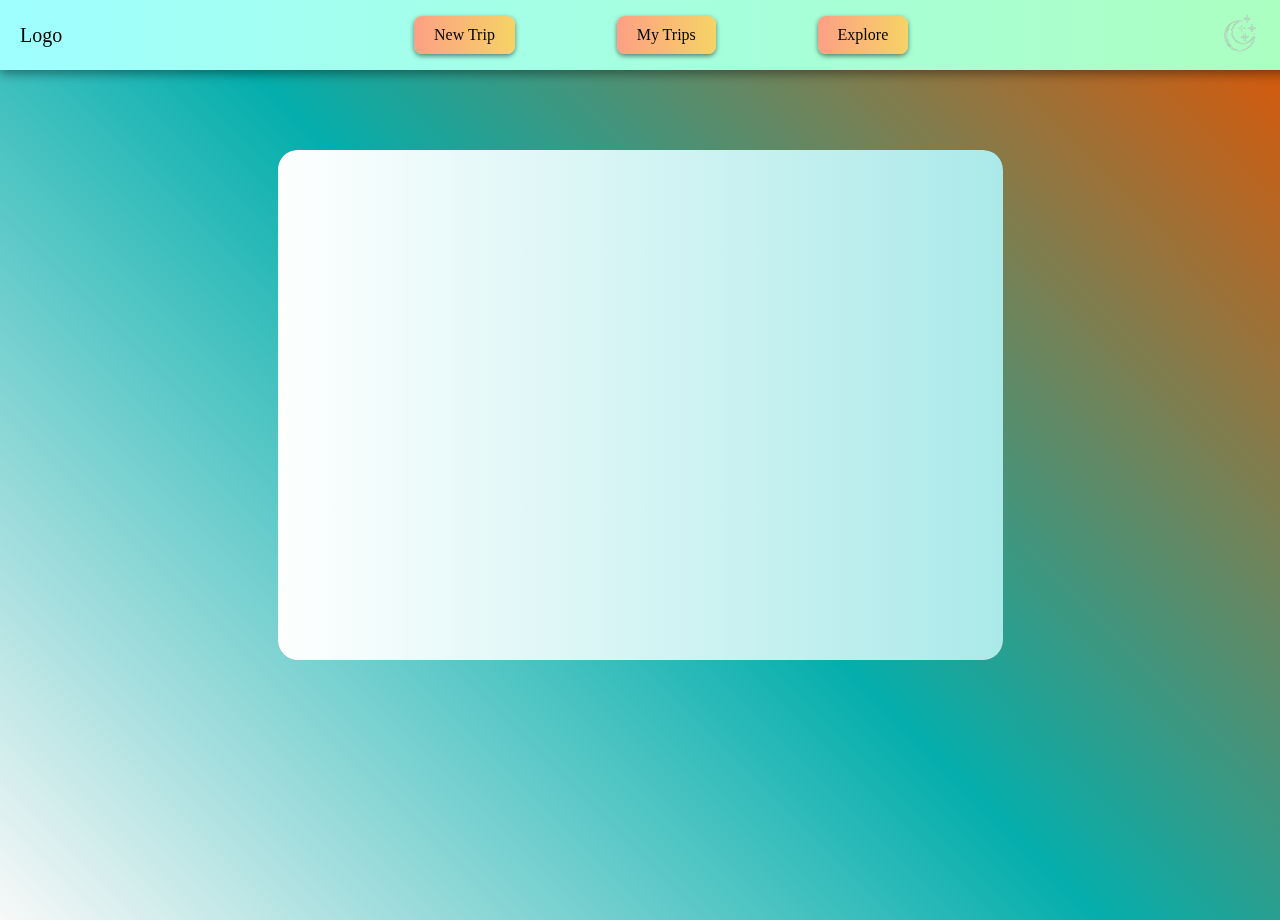
<file: main page/main.html>
<!DOCTYPE html>
<html lang="en">

<head>
    <meta charset="UTF-8">
    <meta name="viewport" content="width=device-width, initial-scale=1.0">
    <title>Main Title</title>
    <link rel="stylesheet" href="main_styles.css"> <!-- Linking CSS -->
</head>

<body>

    <div id="board">
        <div id="scrollingText"></div>
    </div>

    <!-- Top Bar -->
    <div id="top-bar">
        <div id="logo">Logo</div> <!-- Logo area -->
        <div class="nav-box">
            <a href="new_trip.html" target="_blank" style="text-decoration: none; color: inherit;">New Trip</a>
        </div>
        <div class="nav-box">My Trips</div>
        <div class="nav-box">Explore</div>
        <img id="mode-toggle" src="darkmode.png" alt="Toggle Mode" />
    </div>

    <script src="main_script.js"></script> <!-- Linking JS -->
</body>

</html>
</file>
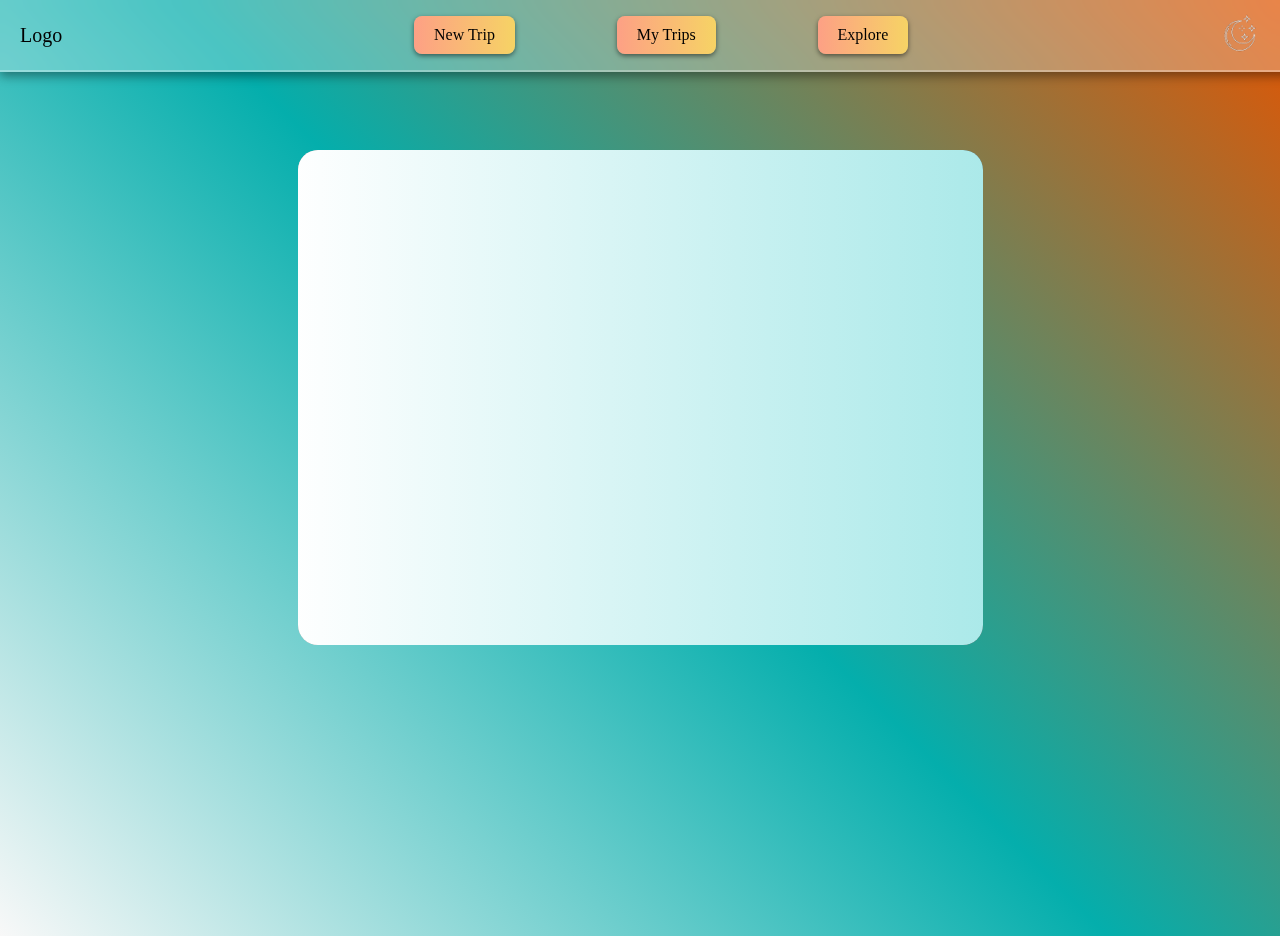
<file: main page/main_testing_area/test_main.html>
<!DOCTYPE html>
<html lang="en">

<head>
    <meta charset="UTF-8">
    <meta name="viewport" content="width=device-width, initial-scale=1.0">
    <title>Main Title</title>
    <link rel="stylesheet" href="test_styles.css"> <!-- Linking CSS -->
</head>

<body>

    <div id="board">
        <div id="scrollingText"></div>
    </div>

    <!-- Top Bar -->
    <div id="top-bar">
        <div id="logo">Logo</div> <!-- Logo area -->
        <div class="nav-box">
            <a href="test_new_trip.html" target="_blank" style="text-decoration: none; color: inherit;">New Trip</a>
        </div>
        <div class="nav-box">My Trips</div>
        <div class="nav-box">Explore</div>
        <img id="mode-toggle" src="darkmode.png" alt="Toggle Mode" />
    </div>

    <script src="test_script.js"></script> <!-- Linking JS -->
</body>

</html>
</file>
<file: main page/main_styles.css>
body {
    margin: 0;
    display: flex;
    justify-content: center;
    align-items: center;
    height: 100vh;
    border: 10px solid transparent;
    box-shadow: 0 0 0 10px transparent;
    background: linear-gradient(45deg, #1c1c1c, #00504e, #002275, #5e2401, #141414);
    overflow: hidden;
    transition: background 0.5s ease;
}

/* Gradient border */
#board::before {
    content: '';
    position: absolute;
    top: -10px;
    left: -10px;
    right: -10px;
    bottom: -10px;
    background: linear-gradient(-90deg, #aae9e9, #ffffff);
    border-radius: 20px;
    z-index: -1;
}


#board {
    width: 725px;
    height: 510px;
    border-radius: 20px;
    background: linear-gradient(-90deg, #46464600, #9f9f9f00);
    position: absolute;
    top: 150px; /* Move down */
    transition: transform 0.1s;
    transform-style: preserve-3d;
    overflow: hidden;
}

/* Dark/Light mode toggle icon */
#mode-toggle {
    position: fixed;
    top: 12px;
    left: 1482px;
    width: 40px;
    height: 40px;
    cursor: pointer;
    transition: transform 0.2s ease, background 0.2s ease, opacity 0.2s ease;
}

/* Text container */
#scrollingText {
    position: absolute;
    top: 20px;
    white-space: nowrap;
    animation: scroll 7s linear infinite;
    font-size: 20px;
    color: #000;
    width: 100%;
}

/* Scrolling animation */
@keyframes scroll {
    0% {
        transform: translateX(-100%);
    }

    100% {
        transform: translateX(100%);
    }
}
/*==========*/
/* Top bar styles */
#top-bar {
    position: fixed;
    top: 0;
    left: 0;
    width: 100%;
    height: 70px;
    background: linear-gradient(-90deg, #acffbf, #9fffff);
    display: flex;
    align-items: center;
    justify-content: space-between;
    padding: 0 20px;
    box-shadow: 0px 4px 10px rgba(0, 0, 0, 0.4);
}

/* Logo */
#logo {
    font-size: 20px;
    font-weight: normal;
}

.nav-container {
    display: flex;
    justify-content: center;
    gap: 1px; /* Adjust for spacing */
}

.nav-box {
    padding: 10px 20px;
    background: linear-gradient(-90deg, #f6d365, #fda085);
    border-radius: 8px;
    cursor: pointer;
    margin: -250px;
    box-shadow: 0px 2px 5px rgba(0, 0, 0, 0.5);
    box-shadow: spread;
}

.nav-box:hover { /*for the middle boxes*/
    box-shadow: 0 0 10px rgba(0, 0, 0, 0.8); /* Adjust glow intensity */
    transition: box-shadow 0.3s ease-in-out;
    animation: shake 0.3s;
}

@keyframes shake {
    0% { transform: translateX(0); }
    25% { transform: translateX(-3px); }
    50% { transform: translateX(3px); }
    75% { transform: translateX(-3px); }
    100% { transform: translateX(0); }
}

/* Mode toggle inside the bar */
#mode-toggle {
    position: static;
    width: 40px;
    height: 40px;
    cursor: pointer;
    position: relative;
    left: -40px; /* Adjust as needed */
    top: -2px;
}
</file>
<file: main page/main_testing_area/test_styles.css>
body {
    background: url('background.jpg') no-repeat center center fixed;
    background-size: 120%; /* Adjust percentage to make it smaller */
    margin: 0;
    padding: 0;
    display: flex;
    flex-direction: column;
    align-items: center;
    justify-content: center;
    height: 104vh;
    overflow: hidden;
}



/* Gradient border */
#board::before {
    content: '';
    position: absolute;
    top: -10px;
    left: -10px;
    right: -10px;
    bottom: -10px;
    background: linear-gradient(-90deg, #aae9e9, #ffffff);
    border-radius: 20px;
    z-index: -1;
}


#board {
    width: 685px;
    height: 495px;
    border-radius: 20px;
    background: rgba(249, 249, 249, 0); /* Dark background with transparency */
    position: absolute;
    top: 150px; /* Move down */
    transition: transform 0.1s;
    transform-style: preserve-3d;
    overflow: hidden;
    
}

/* Dark/Light mode toggle icon */
#mode-toggle {
    position: fixed;
    top: 12px;
    left: 1482px;
    width: 40px;
    height: 40px;
    cursor: pointer;
    transition: transform 0.2s ease, background 0.2s ease, opacity 0.2s ease;
}

/* Text container */
#scrollingText {
    position: absolute;
    top: 20px;
    white-space: nowrap;
    animation: scroll 7s linear infinite;
    font-size: 20px;
    color: #000;
    width: 100%;
}

/* Scrolling animation */
@keyframes scroll {
    0% {
        transform: translateX(-100%);
    }

    100% {
        transform: translateX(100%);
    }
}
/*==========*/
/* Top bar styles */
#top-bar {
    position: fixed;
    top: 0;
    left: 0;
    width: 100%;
    height: 70px;
    background: rgba(255, 255, 255, 0.1); /* Semi-transparent */
    backdrop-filter: blur(10px); /* Glassmorphic effect */
    -webkit-backdrop-filter: blur(10px); /* Safari support */
    border-bottom: 2px solid rgba(255, 255, 255, 0.3);
    display: flex;
    align-items: center;
    justify-content: space-between;
    padding: 0 20px;
    box-shadow: 0px 4px 10px rgba(0, 0, 0, 0.4);
}

/* Add subtle glow effect on hover */
#top-bar:hover {
    background: rgba(255, 255, 255, 0.279);
    transition: 0.3s ease-in-out;
}

/* Logo */
#logo {
    font-size: 20px;
    font-weight: normal;
}

.nav-container {
    display: flex;
    justify-content: center;
    margin-left: -20px;
    gap: 1px; /* Adjust for spacing */
}

.nav-box {
    padding: 10px 20px;
    background: linear-gradient(-90deg, #f6d365, #fda085);
    border-radius: 8px;
    cursor: pointer;
    margin: -250px;
    box-shadow: 0px 2px 5px rgba(0, 0, 0, 0.5);
    box-shadow: spread;
}

.nav-box:hover { /*for the middle boxes*/
    box-shadow: 0 0 10px rgba(0, 0, 0, 0.8); /* Adjust glow intensity */
    transition: box-shadow 0.3s ease-in-out;
    animation: shake 0.3s;
}

@keyframes shake {
    0% { transform: translateX(0); }
    25% { transform: translateX(-3px); }
    50% { transform: translateX(3px); }
    75% { transform: translateX(-3px); }
    100% { transform: translateX(0); }
}

/* Mode toggle inside the bar */
#mode-toggle {
    position: static;
    width: 40px;
    height: 40px;
    cursor: pointer;
    position: relative;
    left: -40px; /* Adjust as needed */
    top: -2px;
}
</file>
